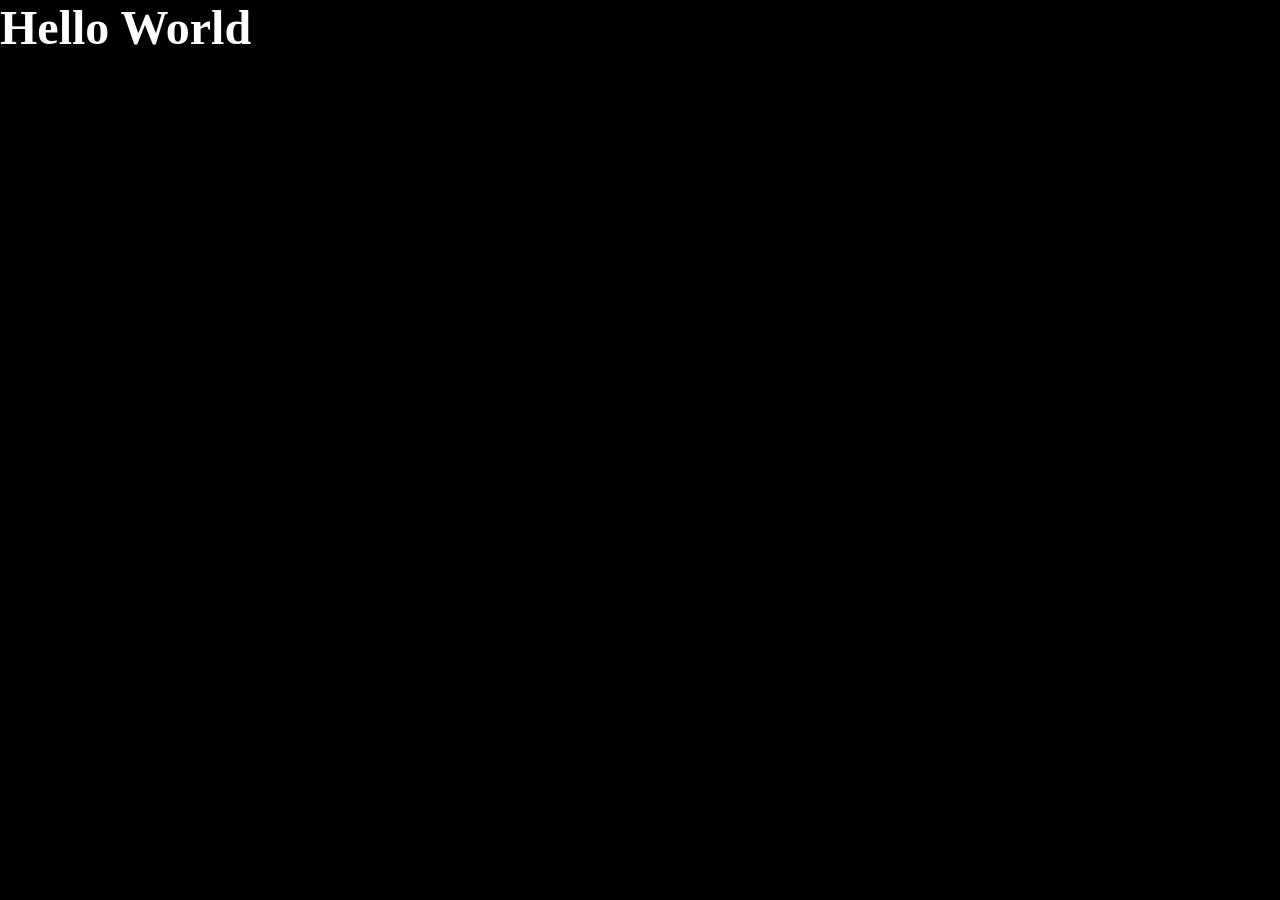
<file: fly-in/index.html>
<!doctype html>
<html lang="en">
  <head>
    <meta charset="UTF-8" />
    <meta name="viewport" content="width=device-width, initial-scale=1.0" />
    <title>Document</title>
    <link rel="stylesheet" href="./css/reset.css" />
    <link rel="stylesheet" href="./css/style.css" />
  </head>
  <body>
      <div class="parent">
          <h1>Hello World</h1>
      </div>
  </body>
</html>
</file>
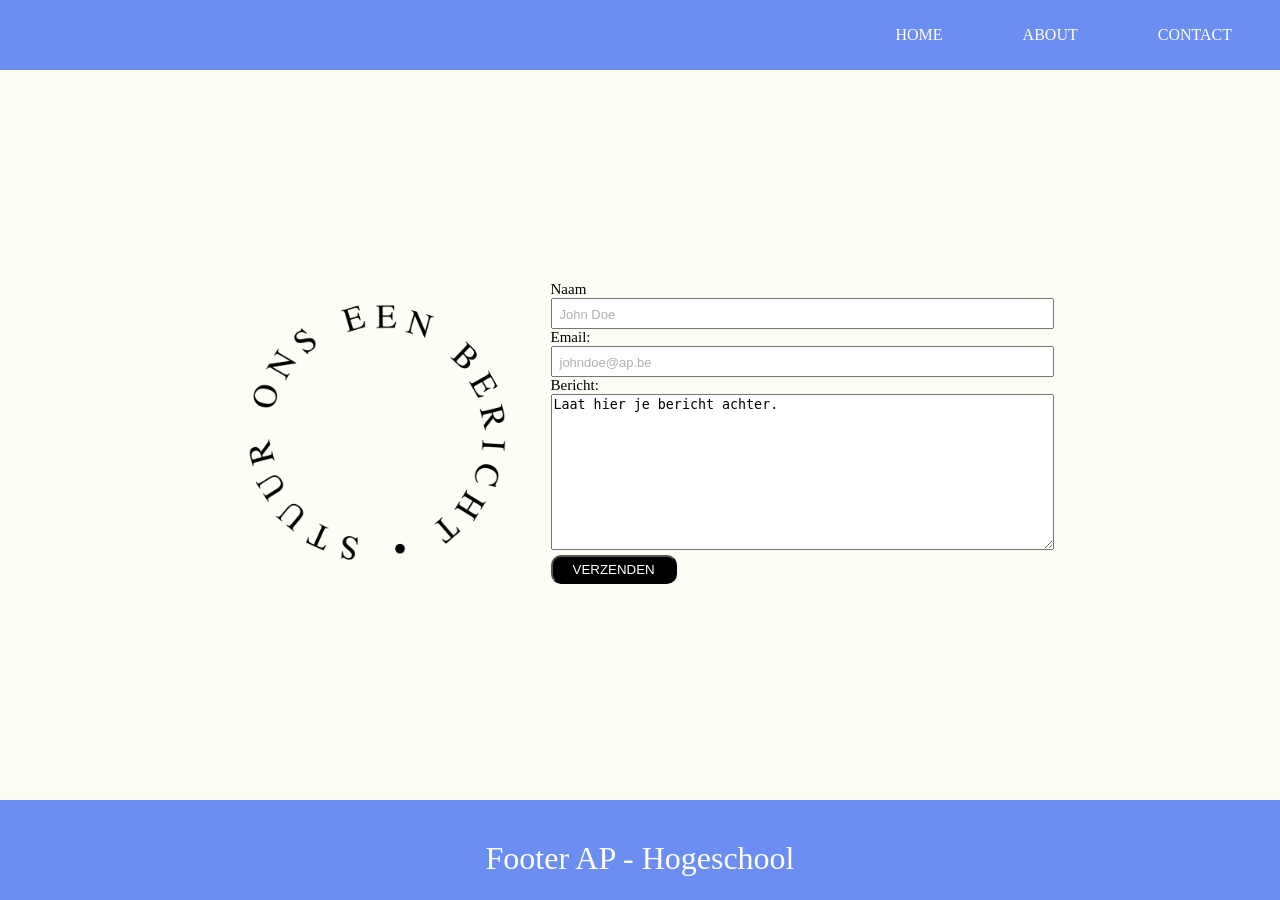
<file: form/index.html>
<!doctype html>
<html lang="en">
  <head>
    <meta charset="UTF-8" />
    <meta name="viewport" content="width=device-width, initial-scale=1.0" />
    <title>Document</title>
    <link rel="stylesheet" href="./css/reset.css" />
    <link rel="stylesheet" href="./css/style.css" />
  </head>
  <body>
    <div class="container">
      <div class="nav-bar">
        <ul>
          <li><a href="#">HOME</a></li>
          <li><a href="#">ABOUT</a></li>
          <li><a href="#">CONTACT</a></li>
        </ul>
      </div>
      <div class="middle">
        <div class="img">
          <img src="./image.avif" alt="stuurEen-bericht" />
        </div>

        <div class="contact">
          <label for="naam">Naam</label>
          <input
            id="naam"
            name="naam"
            type="text"
            required
            placeholder="John Doe"
          />
          <label for="email">Email:</label>
          <input
            id="email"
            name="email"
            type="email"
            required
            placeholder="johndoe@ap.be"
          />

          <label for="comments">Bericht:</label>
          <textarea
            name="comments"
            id="comments"
            cols="60"
            rows="10"
            required
            placeholder="Laat hier je bericht achter."
          ></textarea>

          <button>VERZENDEN</button>
        </div>
      </div>
      <footer><h1>Footer AP - Hogeschool</h1></footer>
    </div>
  </body>
</html>
</file>
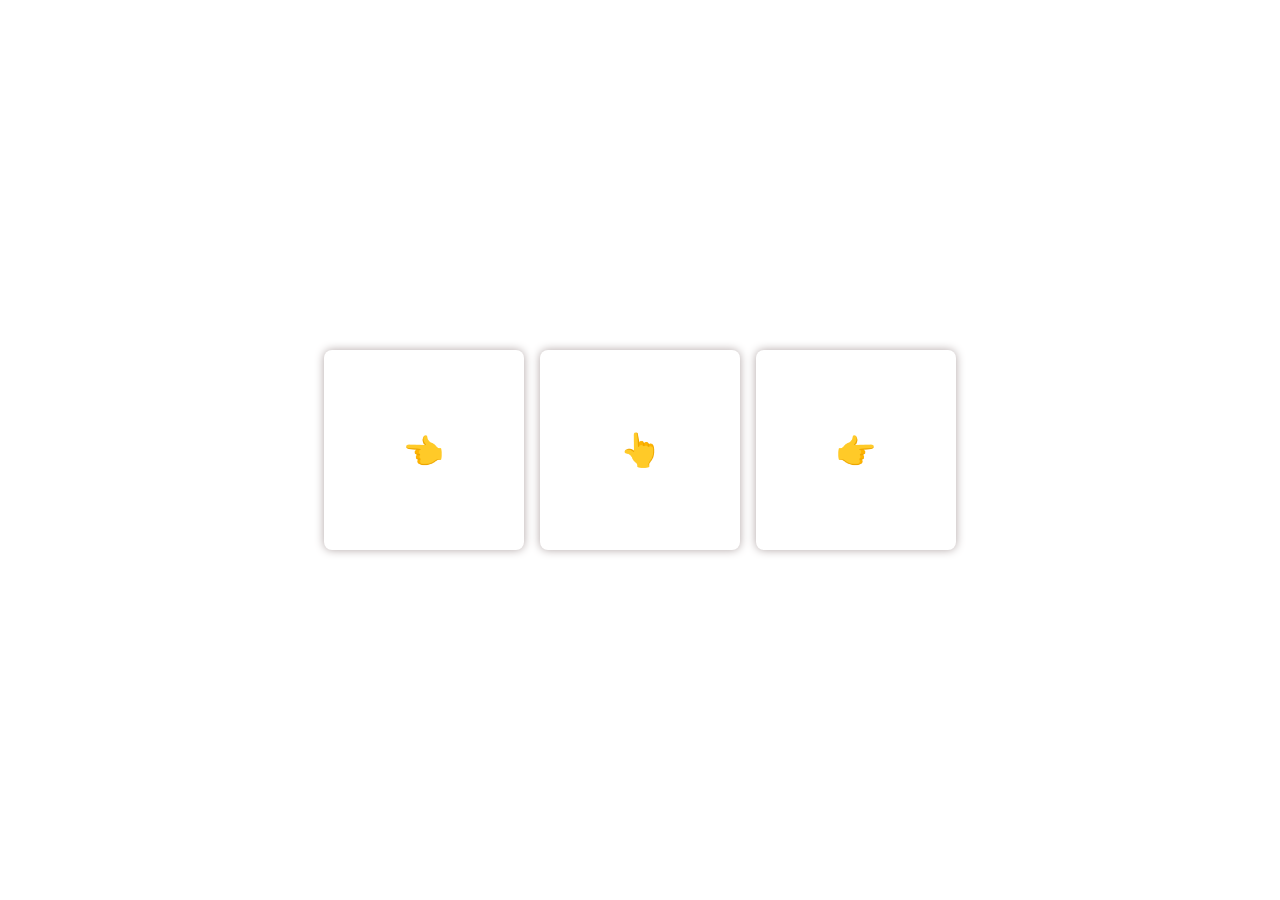
<file: point/index.html>
<!DOCTYPE html>
<html lang="en">
<head>
    <meta charset="UTF-8">
    <meta name="viewport" content="width=device-width, initial-scale=1.0">
    <title>Document</title>
    <link rel="stylesheet" href="./css/reset.css">
    <link rel="stylesheet" href="./css/style.css">
</head>
<body>
    <div class="parent">
        
       <div class="boxes"><p>👈</p></div>
       <div class="boxes"><p>👆</p></div>
       <div class="boxes"><p>👉</p></div>
    </div>
</body>
</html>
</file>
<file: fly-in/css/style.css>
.parent {
  min-height: 100vh;
  min-width: 100vw;
  background: #000;
}
h1 {
  color: white;
  font-size: 3rem;
  font-weight: bold;
  animation: text 3s infinite;
}

@keyframes text {
  from { 
    transform: translate(-40vw, 50vh);
  }

  to {
    transform: translate(45vw, 50vh);

  }
}
</file>
<file: form/css/style.css>
.nav-bar {
  background: rgb(108, 142, 242);
  color: white;
  height: 70px;
  display: flex;
  justify-content: flex-end;
}
ul {
  display: flex;
  justify-content: flex-end;
  align-items: center;
  gap: 5rem;
  margin-right: 3rem;
}
a {
  transition: 0.5s;
}
a:hover {
  color: #000;
}

label,
input,
textarea,
button {
  all: revert;
}
.container {
  min-height: 100vh;
  display: flex;
  flex-direction: column;
}
.middle {
  background: rgb(253, 252, 245);
  display: flex;
  justify-content: center;
  align-items: center;
  flex: 1;
  gap: 1.5rem;
}
.img img {
  width: 300px;
  animation: spin 10s linear infinite;
}
@keyframes spin {
  from {
    transform: rotate(0deg);
  }

  to {
    transform: rotate(360deg);
  }
}

footer {
  text-align: center;
  padding: 40px;
  color: white;
  font-size: xx-large;
  background: rgb(108, 142, 242);
  height: 100px;
}
.contact {
  display: flex;
  flex-direction: column;
}
input {
  font-size: large;
  height: 25px;
}
label {
  font-size: 15px;
}
input::placeholder {
  opacity: 0.3;
  font-size: small;
  padding: 5px;
}
button {
  display: flex;
  margin: 5px 0;
  width: fit-content;
  padding: 5px 20px;
  background: #000;
  color: white;
  border-radius: 10px;
  transition: 1s;
}
button:hover {
  background: rgb(108, 142, 242);
  border-radius: 0;
}
</file>
<file: point/css/style.css>
.parent {
  min-height: 100vh;
  display: flex;
  justify-content: center;
  align-items: center;
  font-size: 2rem;
  gap: 1rem;
}
.boxes {
  width: 200px;
  height: 200px;
  display: flex;
  justify-content: center;
  align-items: center;
  box-shadow: 0 0 10px rgb(177 166 166);
  border-radius: 8px;
  transition: all 0.3s;
}
.boxes:nth-of-type(1):hover {
  transform: translate(-15px, 0);
}
.boxes:nth-of-type(2):hover {
  transform: translate(0, -15px);
}
.boxes:nth-of-type(3):hover {
  transform: translate(15px, 0);
}
</file>
